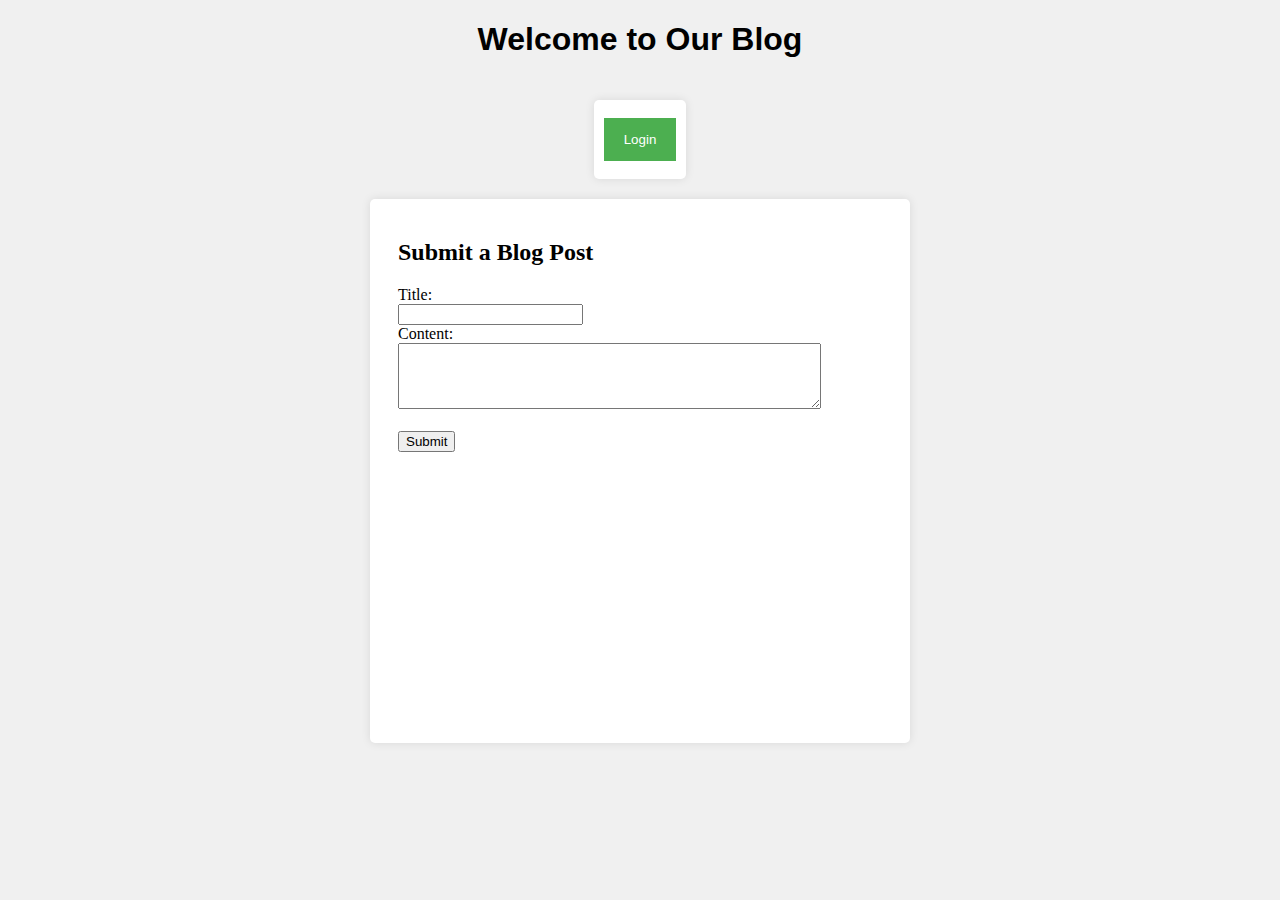
<file: www/index.html>
<!DOCTYPE html>
<html lang="en">
<head>
    <meta charset="UTF-8">
    <meta name="viewport" content="width=device-width, initial-scale=1.0">
    <title>Simple Blog</title>
    <style>
        body {
            font-family: Arial, sans-serif;
            display: flex;
            flex-direction: column;
            align-items: center;
            height: 100vh;
            margin: 0;
            background-color: #f0f0f0;
        }
        #userStatus, #blogButtonContainer {
            margin: 20px;
            padding: 10px;
            background: white;
            border-radius: 5px;
            box-shadow: 0 0 10px rgba(0, 0, 0, 0.1);
        }
        #posts {
            width: 80%;
            max-width: 500px;
            background: white;
            padding: 20px;
            border-radius: 5px;
            box-shadow: 0 0 10px rgba(0, 0, 0, 0.1);
            margin-bottom: 20px;
        }
        button {
            background-color: #4CAF50;
            color: white;
            padding: 14px 20px;
            margin: 8px 0;
            border: none;
            cursor: pointer;
            width: 100%;
        }
        button:hover {
            opacity: 0.8;
        }
    </style>
</head>
<body>
    <h1>Welcome to Our Blog</h1>
    <div id="userStatus">
        <!-- This button will be dynamically changed by JavaScript based on the session status -->
        <button id="loginButton" onclick="handleLoginLogout()">Login</button>
    </div>
    <div id="posts">
        <iframe src="posts.html" style="width: 100%; height: 500px; border: none;"></iframe>
    </div>
    <div id="blogButtonContainer">
        <!-- Blog post button will be inserted here if logged in -->
    </div>
    

    <script>
        function handleLoginLogout() {
            const loggedIn = getCookie("session_id");
            if (loggedIn) {
                document.cookie = "session_id=; expires=Thu, 01 Jan 1970 00:00:00 UTC; path=/;";
                window.location.reload();  // Reload the page to update state
            } else {
                window.location.href = '/login.html';
            }
        }

        window.onload = () => {
            const loggedIn = getCookie("session_id");
            const loginButton = document.getElementById('loginButton');
            const blogButtonContainer = document.getElementById('blogButtonContainer');

            if (loggedIn) {
                loginButton.textContent = 'Logout';
                loginButton.onclick = handleLoginLogout;
                loginButton.insertAdjacentHTML('beforebegin', '<p>Logged in as: admin</p>');

                // Add the blog post button
                blogButtonContainer.style.display = 'block';  // Make the container visible again when logged in
                const blogButton = document.createElement('button');
                blogButton.textContent = 'Add Blog Post';
                blogButton.onclick = () => { window.location.href = '/blogentry.html'; };
                blogButtonContainer.appendChild(blogButton);
            } else {
                loginButton.textContent = 'Login';
                loginButton.onclick = function() { window.location.href = '/login.html'; };
                blogButtonContainer.innerHTML = '';  // Clear any buttons if logged out
                blogButtonContainer.style.display = 'none';  // Hide the container
            }
        };

        function getCookie(name) {
            let cookieArray = document.cookie.split(';');
            for(let i = 0; i < cookieArray.length; i++) {
                let cookiePair = cookieArray[i].split('=');
                if(name == cookiePair[0].trim()) {
                    return cookiePair[1];
                }
            }
            return null;
        }
    </script>
</body>
</html>
</file>
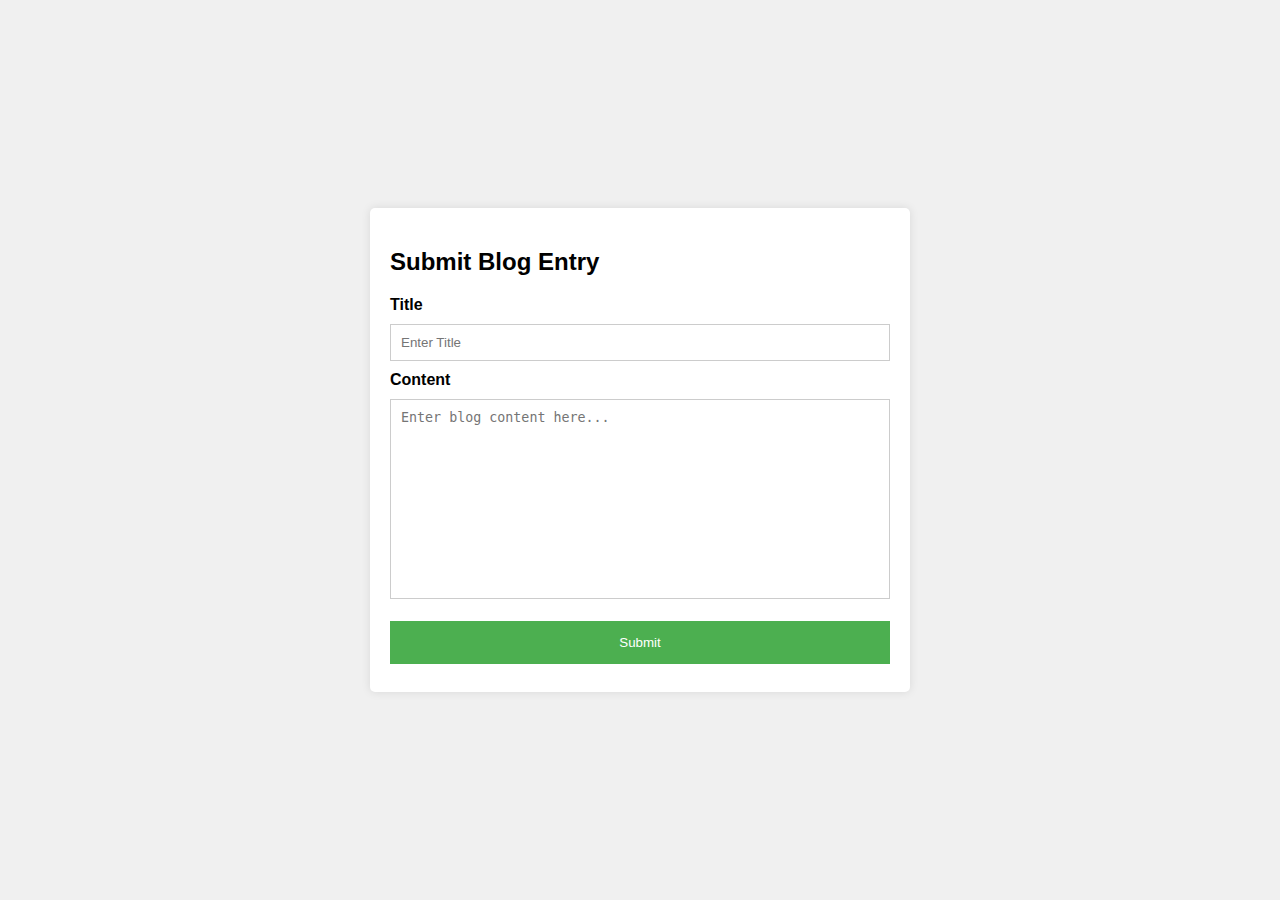
<file: www/blogentry.html>
<!DOCTYPE html>
<html lang="en">
<head>
    <meta charset="UTF-8">
    <meta name="viewport" content="width=device-width, initial-scale=1.0">
    <title>Submit Blog Entry</title>
    <style>
        body {
            font-family: Arial, sans-serif;
            display: flex;
            justify-content: center;
            align-items: center;
            height: 100vh;
            margin: 0;
            background-color: #f0f0f0;
        }
        .blog-form {
            background: white;
            padding: 20px;
            border-radius: 5px;
            box-shadow: 0 0 10px rgba(0, 0, 0, 0.1);
            width: 80%;
            max-width: 500px;
        }
        input[type="text"], textarea {
            width: 100%;
            padding: 10px;
            margin: 10px 0;
            display: inline-block;
            border: 1px solid #ccc;
            box-sizing: border-box;
        }
        textarea {
            height: 200px;
            resize: none;
        }
        button {
            background-color: #4CAF50;
            color: white;
            padding: 14px 20px;
            margin: 8px 0;
            border: none;
            cursor: pointer;
            width: 100%;
        }
        button:hover {
            opacity: 0.8;
        }
    </style>
</head>
<body>
    <div class="blog-form">
        <h2>Submit Blog Entry</h2>
        <form action="/Users/angelokaram/Desktop/Sac State Spring 2024/CSC 138/HTTP_Web_Server/www/cgi-bin/submitblog" method="post">
            <label for="title"><b>Title</b></label>
            <input type="text" placeholder="Enter Title" name="title" required>

            <label for="content"><b>Content</b></label>
            <textarea placeholder="Enter blog content here..." name="content" required></textarea>

            <button type="submit">Submit</button>
        </form>
    </div>
</body>
</html>
</file>
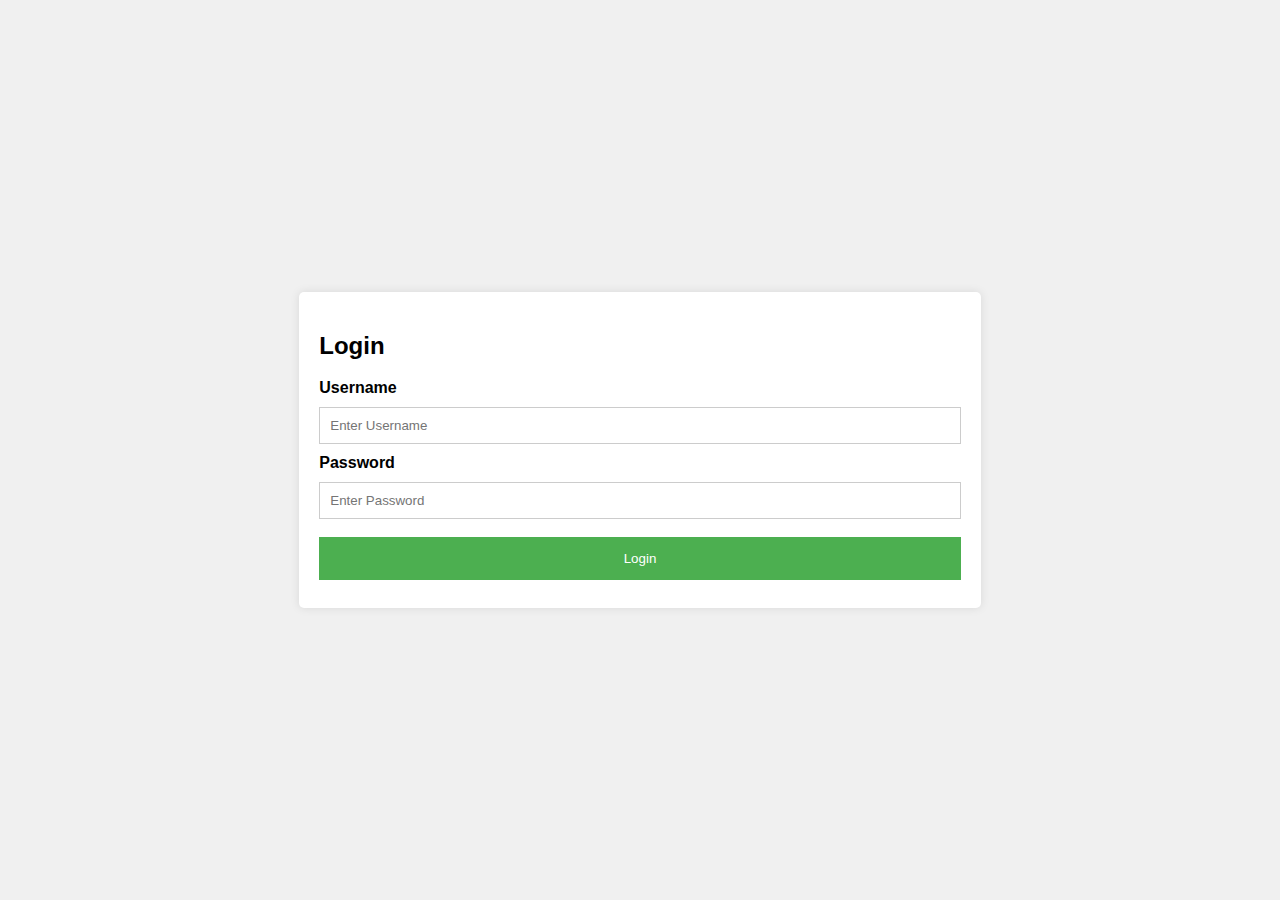
<file: www/login.html>
<!DOCTYPE html>
<html lang="en">
<head>
    <meta charset="UTF-8">
    <meta name="viewport" content="width=device-width, initial-scale=1.0">
    <title>Login Page</title>
    <style>
        body {
            font-family: Arial, sans-serif;
            display: flex;
            justify-content: center;
            align-items: center;
            height: 100vh;
            margin: 0;
            background-color: #f0f0f0;
        }
        .login-form {
            background: white;
            padding: 20px;
            border-radius: 5px;
            box-shadow: 0 0 10px rgba(0, 0, 0, 0.1);
        }
        input[type="text"], input[type="password"] {
            width: 100%;
            padding: 10px;
            margin: 10px 0;
            display: inline-block;
            border: 1px solid #ccc;
            box-sizing: border-box;
        }
        button {
            background-color: #4CAF50;
            color: white;
            padding: 14px 20px;
            margin: 8px 0;
            border: none;
            cursor: pointer;
            width: 100%;
        }
        button:hover {
            opacity: 0.8;
        }
    </style>
</head>
<body>
    <div class="login-form">
        <h2>Login</h2>
        <form action="/Users/angelokaram/Desktop/Sac State Spring 2024/CSC 138/HTTP_Web_Server/www/cgi-bin/login" method="post">
            <label for="username"><b>Username</b></label>
            <input type="text" placeholder="Enter Username" name="username" required>

            <label for="password"><b>Password</b></label>
            <input type="password" placeholder="Enter Password" name="password" required>

            <button type="submit">Login</button>
        </form>
    </div>
</body>
</html>
</file>
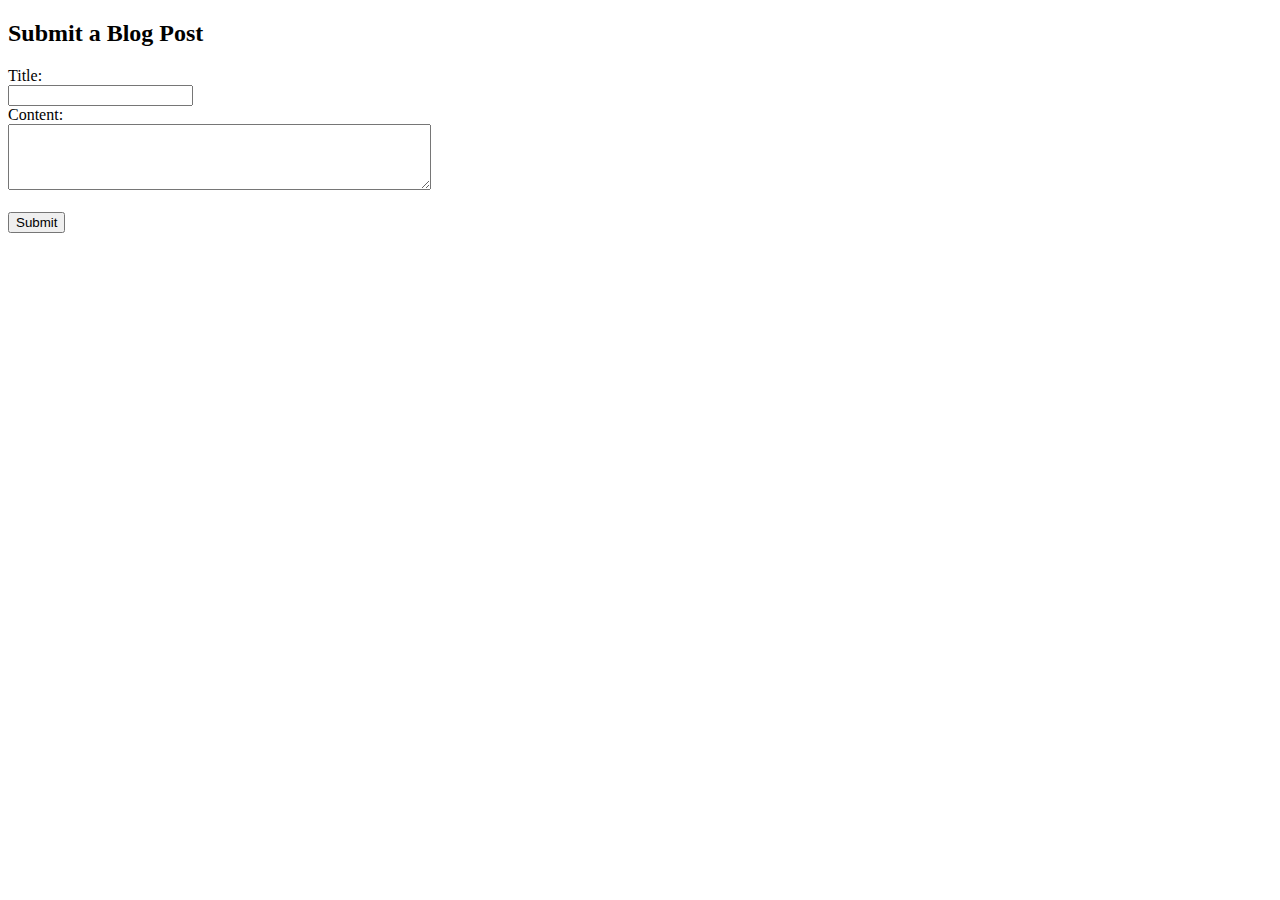
<file: www/posts.html>
<!DOCTYPE html>
<html lang="en">
<head>
    <meta charset="UTF-8">
    <meta name="viewport" content="width=device-width, initial-scale=1.0">
    <title>Post Blog</title>
</head>
<body>
    <h2>Submit a Blog Post</h2>
    <form action="/submitblog.cgi" method="post">
        <label for="title">Title:</label><br>
        <input type="text" id="title" name="title"><br>
        <label for="content">Content:</label><br>
        <textarea id="content" name="content" rows="4" cols="50"></textarea><br><br>
        <input type="submit" value="Submit">
    </form>
</body>
</html>
</file>
